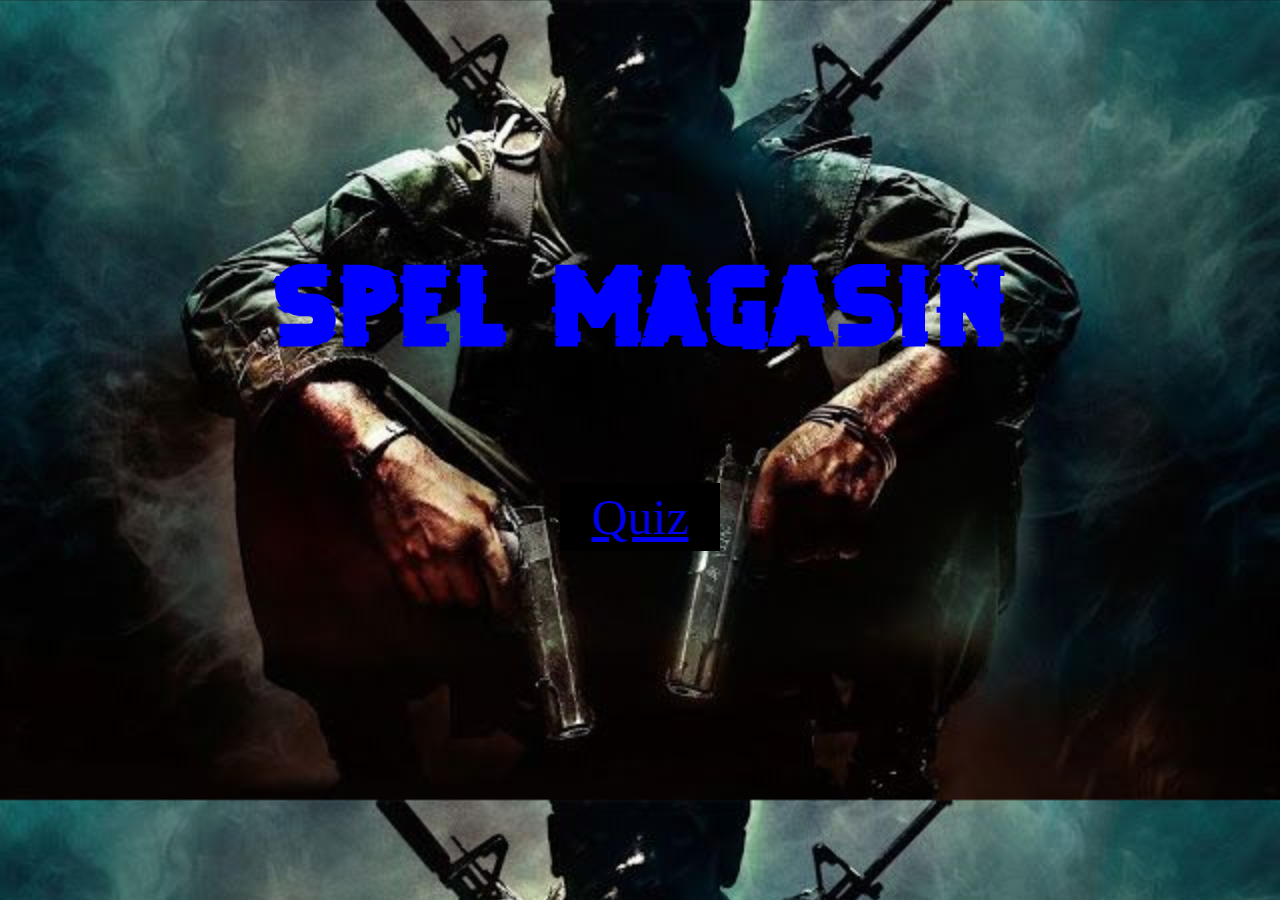
<file: index.html>
<!DOCTYPE html>
<html lang="en">

<head>
    <meta charset="UTF-8">
    <meta name="viewport" content="width=device-width, initial-scale=1.0">
    <title>Spel Magasin</title>
    <link rel="stylesheet" href="main.css">
    </link>
</head>

<body>
    <div class="content">

        <div class="glow">
            <h1>spel magasin</h1>
        </div>
        <div class="topnaver">
            <a href="Quiz/quiz.html">Quiz</a>
        </div>
    </div>
</body>

</html>
</file>
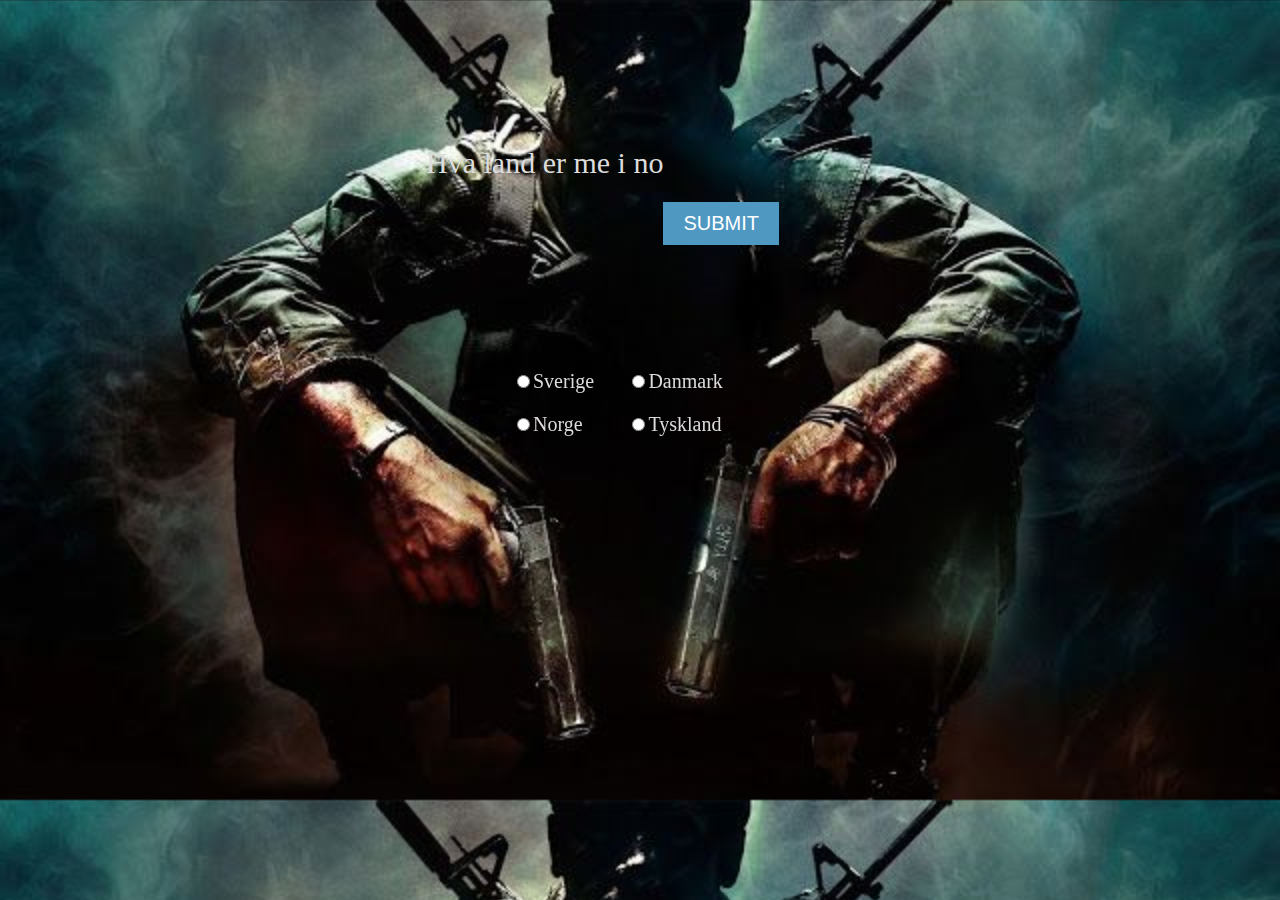
<file: Quiz/quiz.html>
<!DOCTYPE html>
<html lang="en">
 
<head>
    <meta charset="UTF-8">
    <meta http-equiv="X-UA-Compatible" content="IE=edge">
    <meta name="viewport" content="width=device-width, initial-scale=1.0">
    <link rel="stylesheet" href="quiz.css">
</head>
 
<body>
    <div class="panel">
        <div class="question" id="ques"></div>
        <div class="options" id="opt"></div>
        <button onclick="checkAns()" id="btn">SUBMIT</button>
        <div id="score"></div>
        <script src="script.js"></script>
    </div>
 </body>
</html>
</file>
<file: main.css>
body {
    background-image: url("Images/background.jpg");
    background-size: cover;
}

.content {
  text-align: center;
}

.topnaver {
  text-align: center;
  font-size: 50px;
  overflow: hidden;
  background-color: black;
  padding: 5px;
  width: 150px;
  display: inline-block;
}

.glow {
    font-family: 'damn', sans-serif;
    display: grid;
    text-align: center;
    color: blue;
    margin-top: 125px;
    font-size: 80px;
    -webkit-animation: glow 1s ease-in-out infinite alternate;
    -moz-animation: glow 1s ease-in-out infinite alternate;
    animation: glow 1s ease-in-out infinite alternate;
  }
  
  @-webkit-keyframes glow { 
    from {
      text-shadow: 0 0 10px black, 0 0 20px black, 0 0 30px green, 0 0 40px green, 0 0 50px green, 0 0 60px green, 0 0 70px green;
    }
    to {
      text-shadow: 0 0 20px black, 0 0 30px rgb(0, 62, 0), 0 0 40px rgb(0, 62, 0), 0 0 50px rgb(0, 62, 0), 0 0 60px rgb(0, 62, 0), 0 0 70px rgb(0, 62, 0), 0 0 80px rgb(0, 62, 0);
    }
  }

  
    @font-face {
        font-family: 'damn';
        src: url(fonts/DebugFreeTrial-MVdYB.otf);
    }
</file>
<file: Quiz/quiz.css>
body {
    background-image: url("Images/background.jpg");
    background-size: cover;
}
 
.panel {
    margin-top: 8%;
    display: flex;
    align-items: center;
    justify-content: center;
    color: gainsboro;
}
 
.question {
    font-size: 30px;
    margin-bottom: 20px;
}
 
.options {
    font-size: 20px;
    display: grid;
    grid-template-columns: repeat(2, 1fr);
    grid-gap: 20px;
    margin-top: 10px;
    margin-bottom: 20px;
    position: fixed;
    top: 40%;
    left: 40%;
}
 
button {
    margin-right: 75px;
    margin-top: 8%;
    font-size: 20px;
    padding: 10px 20px;
    background-color: #4f98c2;
    color: white;
    border: none;
    cursor: pointer;
}
 
#score {
    font-size: 30px;
    color: gainsboro;
}
</file>
